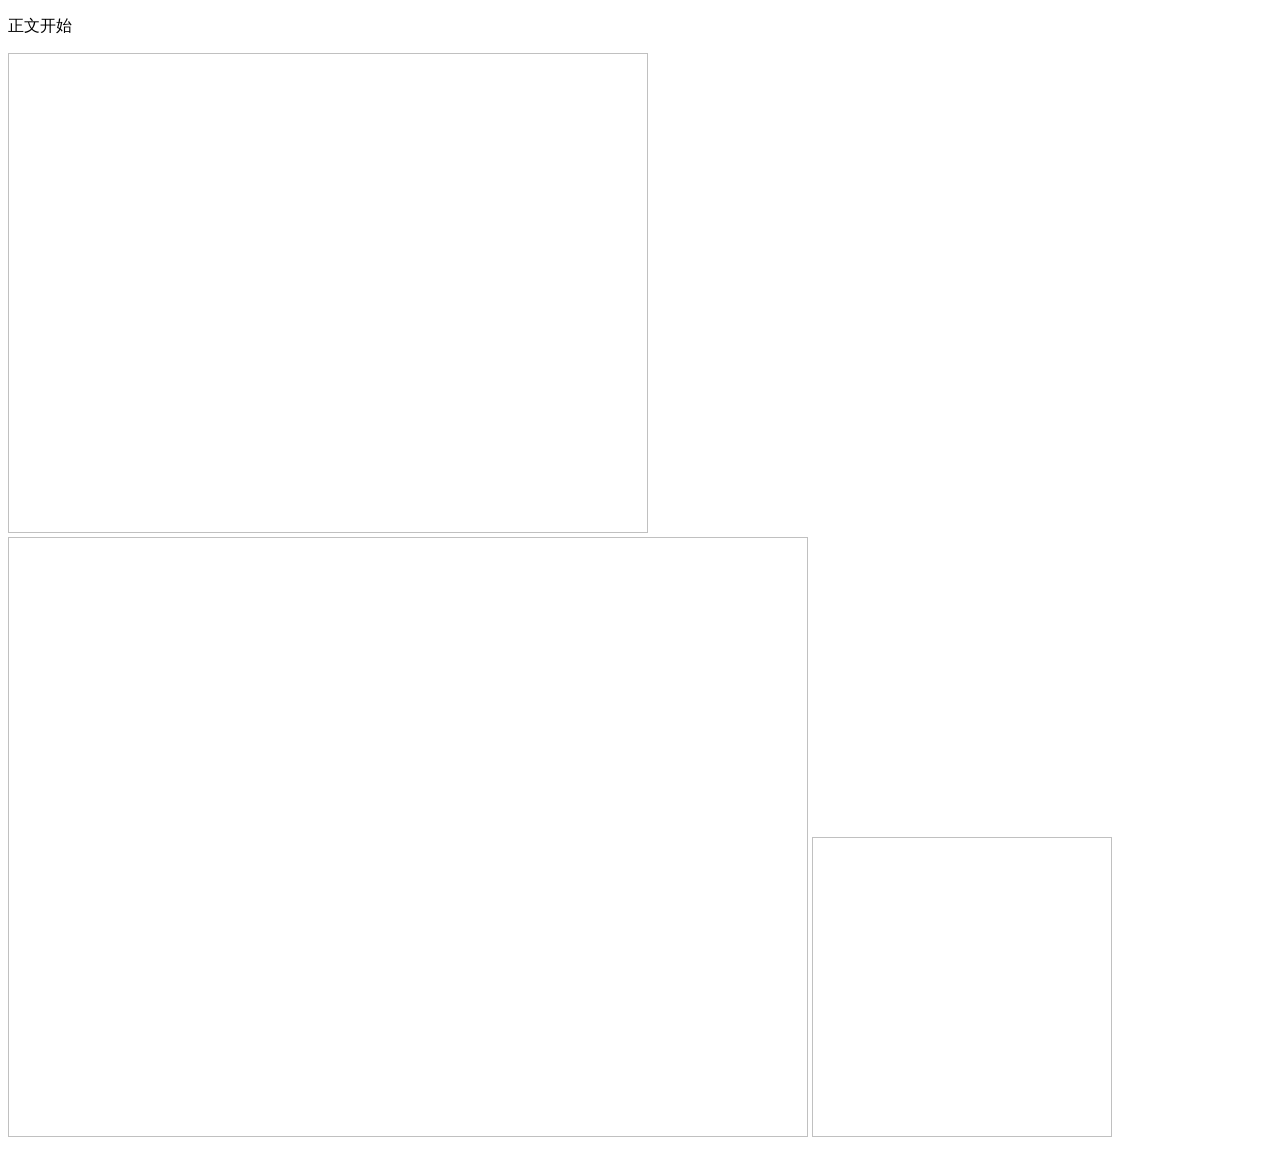
<file: testdata/article-fixture.html>
<!doctype html>
<html><head><meta charset="utf-8"><title>测试文章标题</title>
<script>
var msg_title = '测试文章标题';
var nickname = "测试号";
var ct = "1792575000";
var appmsgid = "1234567890";
var biz = "MzA5MzkwMDAwMDAwMA==";
var sn = "abcdef0123456789";
</script>
</head><body>
<div id="js_content">
<p>正文开始</p>
<img data-src="https://mmbiz.qpic.cn/mmbiz_png/hashA/640?wx_fmt=png&amp;from=appmsg" data-type="png" width="640" height="480">
<img data-src="https://mmbiz.qpic.cn/mmbiz_jpg/hashB/640?wx_fmt=jpeg" data-type="jpeg" width="800" height="600">
<img data-src="https://mmbiz.qpic.cn/mmbiz_gif/hashC/640?wx_fmt=gif" data-type="gif" width="300" height="300">
</div>
<script>
var picture_page_info_list = [
 {"cdn_url":"https://mmbiz.qpic.cn/mmbiz_png/hashA/640?wx_fmt=png","width":640,"height":480,"watermark_info":{"cdn_url":"https://mmbiz.qpic.cn/mmbiz_png/watermark/640"}},
 {"cdn_url":"https://mmbiz.qpic.cn/mmbiz_jpg/hashB/640?wx_fmt=jpeg","width":800,"height":600}
];
</script>
</body></html>
</file>
